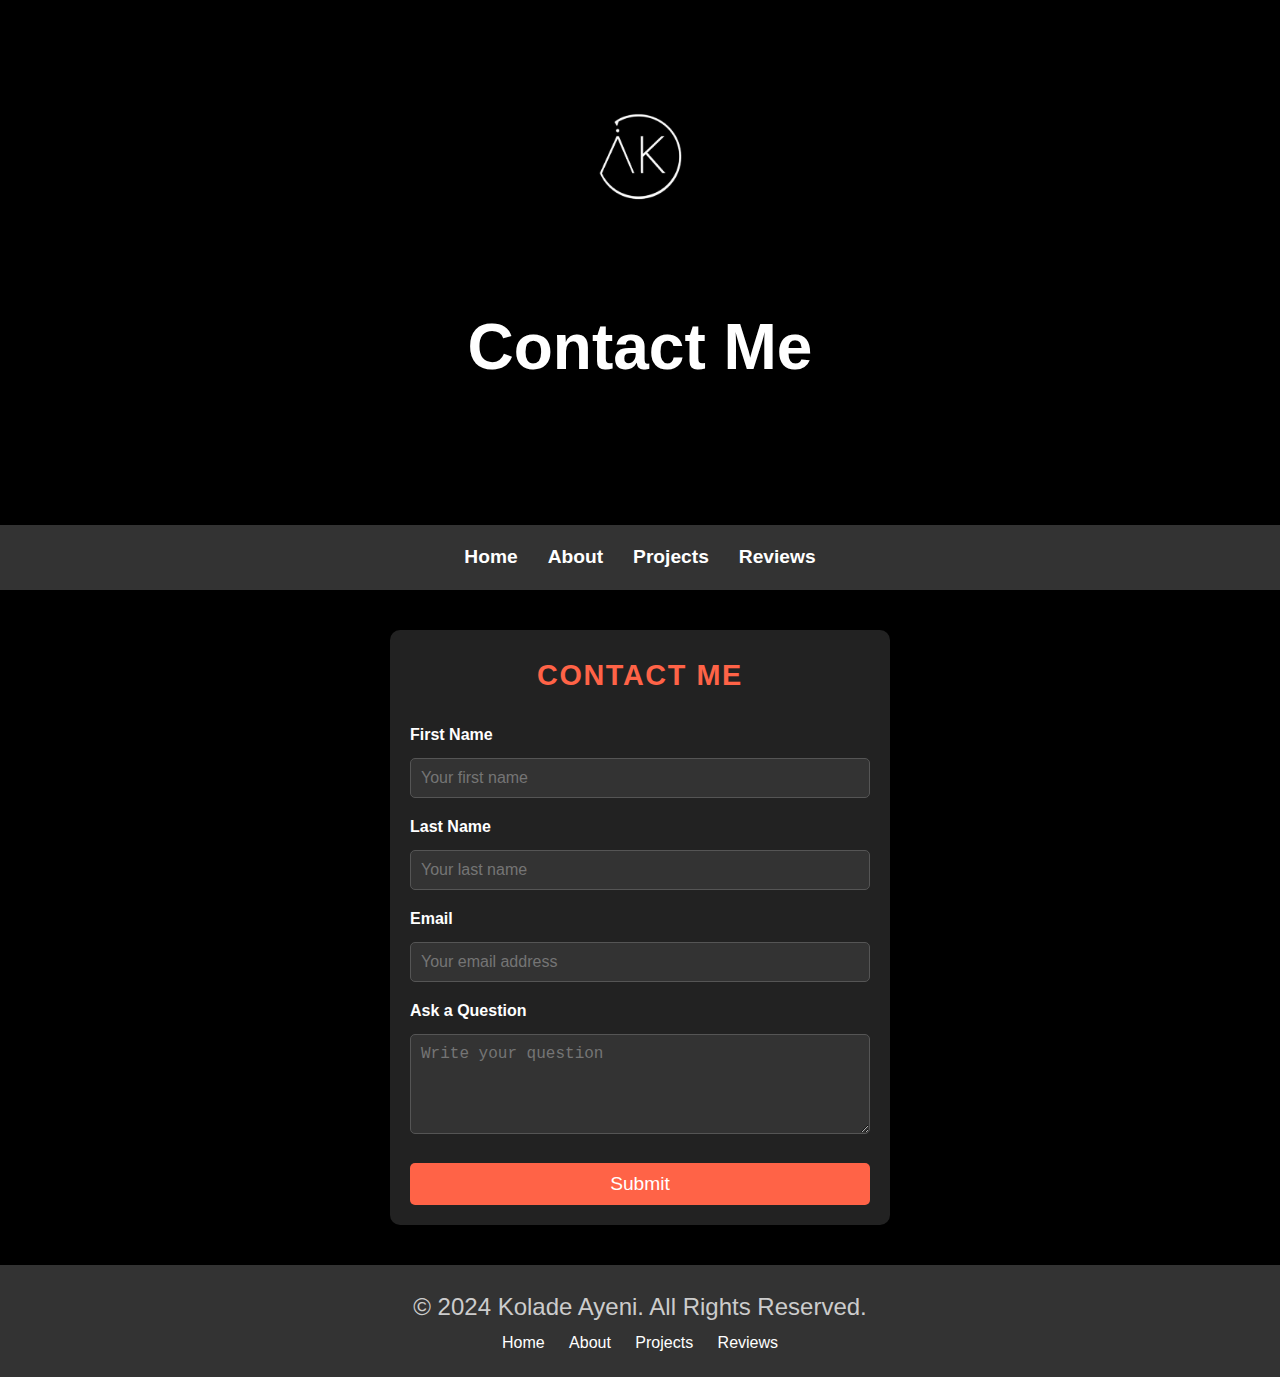
<file: contact.html>
<!DOCTYPE html>
<html lang="en">
<head>
    <meta charset="UTF-8">
    <meta name="viewport" content="width=device-width, initial-scale=1.0">
    <title>Contact Me</title>
    <link rel="stylesheet" href="css/styles.css">
    <script>
        // JavaScript Form Validation and Submission Confirmation
        function validateForm(event) {
            const firstName = document.getElementById('firstName').value.trim();
            const lastName = document.getElementById('lastName').value.trim();
            const email = document.getElementById('email').value.trim();
            const question = document.getElementById('question').value.trim();

            // Basic Validation
            if (!firstName || !lastName || !email || !question) {
                alert("Please fill out all fields.");
                return false;
            }

            // Email Validation
            const emailPattern = /^[^ ]+@[^ ]+\.[a-z]{2,6}$/;
            if (!email.match(emailPattern)) {
                alert("Please enter a valid email address.");
                return false;
            }

            // Show Confirmation Alert
            alert("Thank you for reaching out! Your message has been submitted.");
            return true;
        }
    </script>
</head>
<body>

    <!-- Header Section -->
    <header class="index-header">
        <div class="logo">
            <img src="images/Logo2.jpg" alt="Portfolio Logo" class="logo-img">
        </div>
        <div class="header-content">
            <h1>Contact Me</h1>
        </div>
    </header>

    <!-- Navigation Bar -->
    <nav class="index-navbar">
        <ul>
            <li><a href="index.html">Home</a></li>
            <li><a href="about.html">About</a></li>
            <li><a href="projects.html">Projects</a></li>
            <li><a href="reviews.html">Reviews</a></li>
        </ul>
    </nav>

    <!-- Contact Form Section -->
    <section class="contact-form">
        <form action="mailto:your-email@example.com" method="POST" onsubmit="return validateForm(event)">
            <h2>Contact Me</h2>
            
            <label for="firstName">First Name</label>
            <input type="text" id="firstName" name="firstName" placeholder="Your first name" required>

            <label for="lastName">Last Name</label>
            <input type="text" id="lastName" name="lastName" placeholder="Your last name" required>

            <label for="email">Email</label>
            <input type="email" id="email" name="email" placeholder="Your email address" required>

            <label for="question">Ask a Question</label>
            <textarea id="question" name="question" placeholder="Write your question" required></textarea>

            <button type="submit">Submit</button>
        </form>
    </section>

    <!-- Footer Section -->
    <footer>
        <p>&copy; 2024 Kolade Ayeni. All Rights Reserved.</p>
        <ul class="footer-nav">
            <li><a href="index.html">Home</a></li>
            <li><a href="about.html">About</a></li>
            <li><a href="projects.html">Projects</a></li>
            <li><a href="reviews.html">Reviews</a></li>
        </ul>
    </footer>

</body>
</html>
</file>
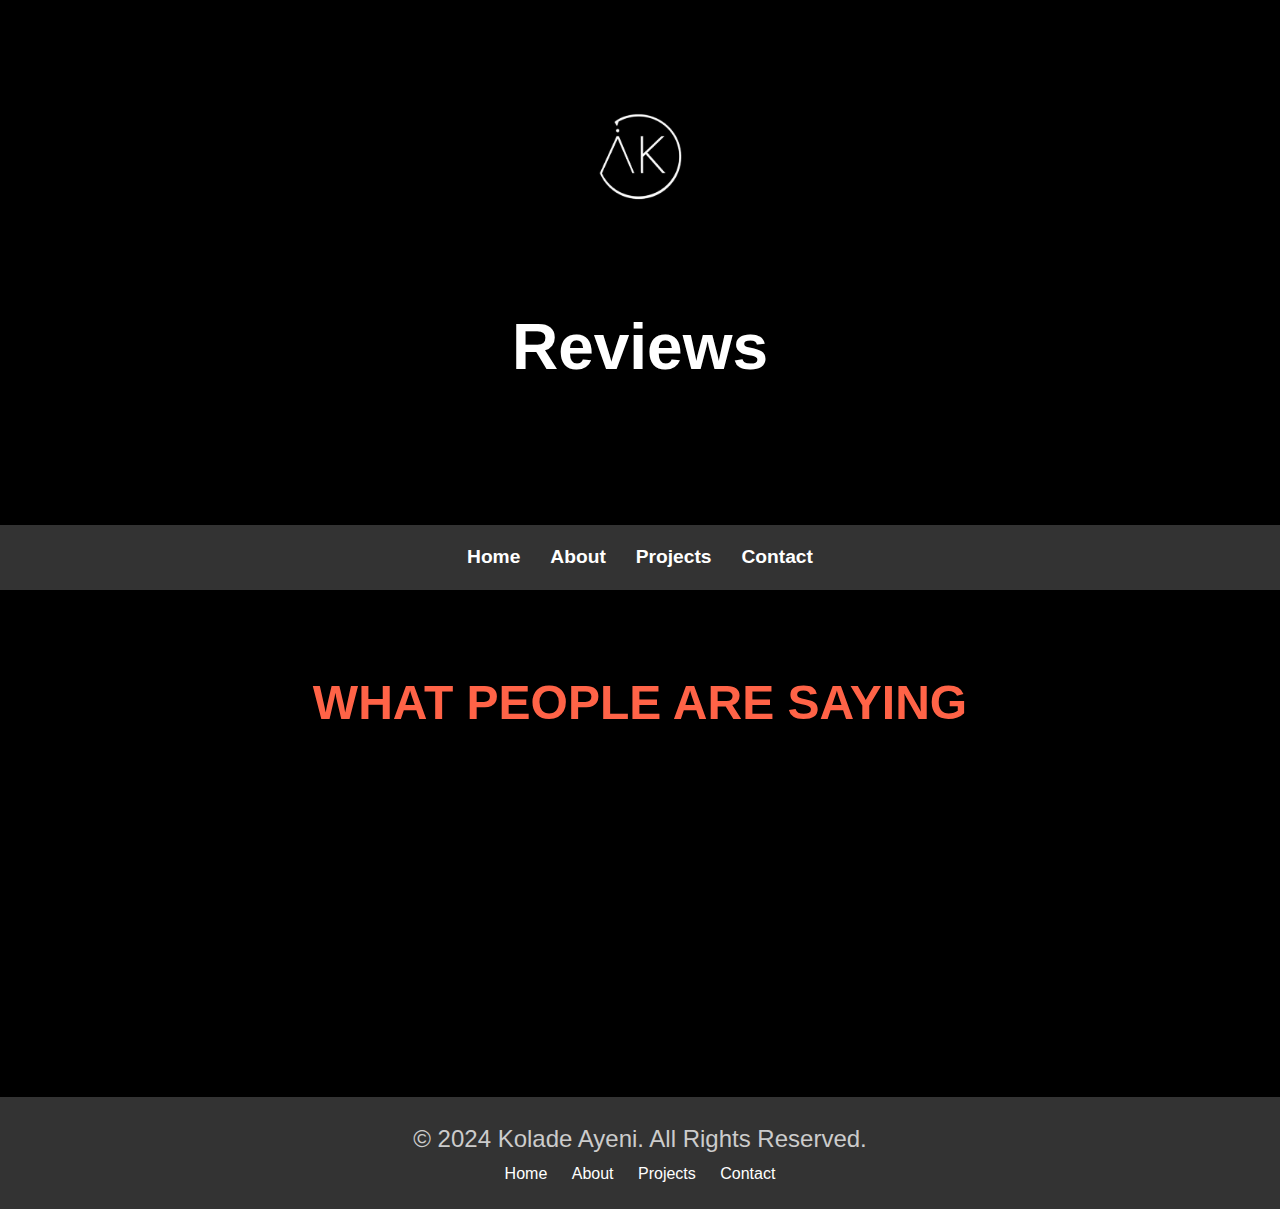
<file: reviews.html>
<!DOCTYPE html>
<html lang="en">
<head>
    <meta charset="UTF-8">
    <meta name="viewport" content="width=device-width, initial-scale=1.0">
    <title>Reviews</title>
    <link rel="stylesheet" href="css/styles.css">

    <!-- AOS (Animate on Scroll) -->
    <link href="https://cdn.jsdelivr.net/npm/aos@2.3.4/dist/aos.css" rel="stylesheet">
    <script src="https://cdn.jsdelivr.net/npm/aos@2.3.4/dist/aos.js"></script>
</head>
<body>

    <!-- Header Section -->
    <header class="index-header">
        <div class="logo">
            <img src="images/Logo2.jpg" alt="Portfolio Logo" class="logo-img">
        </div>
        <div class="header-content">
            <h1>Reviews</h1>
        </div>
    </header>

    <!-- Navigation Bar -->
    <nav class="index-navbar">
        <ul>
            <li><a href="index.html">Home</a></li>
            <li><a href="about.html">About</a></li>
            <li><a href="projects.html">Projects</a></li>
            <li><a href="contact.html">Contact</a></li>
        </ul>
    </nav>

    <!-- Reviews Section -->
    <main class="reviews-section">
        <h2 class="section-title" data-aos="fade-up">What People Are Saying</h2>
        <div class="reviews-container">
            <!-- Review Card 1 -->
            <div class="review-card" data-aos="fade-right">
                <p class="review-text">"Kolade's work is phenomenal. The portfolio he created for us exceeded expectations in both design and functionality!"</p>
                <h3 class="reviewer-name">- David Pierce, CEO of TechWorld</h3>
            </div>

            <!-- Review Card 2 -->
            <div class="review-card" data-aos="fade-left">
                <p class="review-text">"Highly professional and talented. Kolade is a rising star in software development."</p>
                <h3 class="reviewer-name">- Faith Smith, CTO at InnovateTech</h3>
            </div>

            <!-- Review Card 3 -->
            <div class="review-card" data-aos="fade-right">
                <p class="review-text">"Kolade delivered an outstanding project ahead of schedule. I can't recommend him enough!"</p>
                <h3 class="reviewer-name">- Alex Johnson, Project Manager at Creativify</h3>
            </div>

            <!-- Review Card 4 -->
            <div class="review-card" data-aos="fade-left">
                <p class="review-text">"A true professional with an eye for detail. Kolade's work ethic is unmatched."</p>
                <h3 class="reviewer-name">- Emily Davis, Founder of CodeCraft</h3>
            </div>
        </div>
    </main>

    <!-- Footer Section -->
    <footer>
        <p>&copy; 2024 Kolade Ayeni. All Rights Reserved.</p>
        <ul class="footer-nav">
            <li><a href="index.html">Home</a></li>
            <li><a href="about.html">About</a></li>
            <li><a href="projects.html">Projects</a></li>
            <li><a href="contact.html">Contact</a></li>
        </ul>
    </footer>

    <!-- Initialize AOS -->
    <script>
        AOS.init();
    </script>
</body>
</html>
</file>
<file: css/styles.css>
/* Logo Styling */
.logo {
    text-align: center;
    margin-bottom: 20px;
}

.logo-img {
    height: 120px; 
    width: auto;
}

/* General Reset */
* {
    margin: 0;
    padding: 0;
    box-sizing: border-box;
}

/* Body Styling */
body {
    font-family: 'Poppins', sans-serif;
    line-height: 1.8;
    color: #fff;
    background-color: #000;
    margin: 0;
    padding: 0;
}

/* Shared Header Styling (About and Index) */
header {
    background-color: #000; /* Solid black background */
    color: #fff;
    padding: 100px 20px; 
    text-align: center;
}

header h1 {
    font-size: 4rem; 
    color: #fff;
}

header p {
    font-size: 1.5rem;
    color: #ccc;
}

/* Sticky Navigation */
.index-navbar {
    position: sticky;
    top: 0;
    background-color: #333;
    z-index: 100;
}

/* Flexbox Navbar for Index Page */
.index-navbar ul {
    display: flex;
    justify-content: center;
    background-color: #333;
    padding: 15px 0;
}

/* Navigation Styling */
nav ul {
    list-style: none;
    padding: 0;
    margin: 20px 0;
}

nav ul li {
    display: inline-block;
    margin: 0 15px;
}

nav ul li a {
    text-decoration: none;
    color: #fff;
    font-weight: bold;
    font-size: 1.2rem;
    position: relative;
}

/* Hover effect for links */
nav ul li a:hover {
    color: #ff4500;
    transition: color 0.3s ease;
}

/* Hover underline effect */
nav ul li a::after {
    content: '';
    position: absolute;
    width: 100%;
    height: 2px;
    bottom: -5px;
    left: 0;
    background-color: #ff4500;
    transform: scaleX(0);
    transform-origin: bottom right;
    transition: transform 0.25s ease-out;
}

nav ul li a:hover::after {
    transform: scaleX(1);
    transform-origin: bottom left;
}

/* Main Section Styling for About Page */
main {
    padding: 100px 20px;
    max-width: 1200px;
    margin: 0 auto;
    text-align: center;
}

section {
    margin-bottom: 60px;
}

/* Section Heading Styling */
section h2 {
    font-size: 3.5rem;
    font-weight: bold;
    margin-bottom: 20px;
    letter-spacing: 0.1rem;
    text-transform: uppercase;
}

/* Hover effect for headings */
h2:hover {
    color: #ff4500;
    transform: scale(1.1);
    transition: color 0.3s ease, transform 0.3s ease;
}

/* Paragraph Styling */
p {
    font-size: 1.5rem;
    color: #ccc;
    margin-bottom: 40px;
    max-width: 800px;
    margin: 0 auto;
    white-space: normal;
    overflow: visible;
    text-overflow: clip;
    word-wrap: break-word;
}

/* Image Styling */
img {
    width: 80%;
    height: auto;
    margin-bottom: 40px;
    border-radius: 10px;
    transition: transform 0.4s ease;
}

/* Hover effect on images */
img:hover {
    transform: scale(1.05);
}

/* Footer Styling */
footer {
    background-color: #333;
    padding: 20px 0;
    text-align: center;
    font-size: 1rem;
    color: #fff;
}

footer ul {
    list-style: none;
    padding: 0;
    margin: 0;
}

footer ul li {
    display: inline-block;
    margin: 0 10px;
}

footer ul li a {
    color: #fff;
    text-decoration: none;
}

footer:hover {
    background-color: #ff4500;
}

/* CSS Grid for Main Content in index.html */
.grid-container {
    display: grid;
    grid-template-columns: repeat(3, 1fr);
    gap: 20px;
    padding: 50px;
}

/* Content Box Styling - Matching the Navbar Gray */
.grid-item {
    background-color: #333; /* Matching the navbar */
    color: #fff; /* White text for contrast */
    padding: 20px;
    border: 1px solid #555;
    border-radius: 8px;
}

/* Grid Item Hover Effect */
.grid-item:hover {
    background-color: #444; /* Slightly lighter on hover */
    transition: background-color 0.3s ease;
}

/* Media Card Gallery */
.media-gallery {
    display: grid;
    grid-template-columns: repeat(auto-fill, minmax(250px, 1fr));
    gap: 20px;
    padding: 50px;
    justify-items: center;
}

/* Media Card */
.media-card {
    background-color: #333;
    color: white;
    border-radius: 10px;
    box-shadow: 0 4px 8px rgba(0, 0, 0, 0.2);
    overflow: hidden;
    transition: transform 0.3s ease, box-shadow 0.3s ease;
    max-width: 300px;
    text-align: center;
}

.media-card img {
    width: 100%;
    height: auto;
}

.media-card-content {
    padding: 20px;
}

.media-card h3 {
    margin-bottom: 10px;
    font-size: 1.5rem;
    color: #ff6347;
}

.media-card p {
    font-size: 1rem;
    color: #ccc;
    margin-bottom: 15px;
}

.media-card a {
    display: inline-block;
    padding: 10px 20px;
    background-color: #ff6347;
    color: white;
    text-decoration: none;
    border-radius: 5px;
}

.media-card:hover {
    transform: scale(1.05);
    box-shadow: 0 6px 12px rgba(0, 0, 0, 0.3);
}

/* Media Card Preview for index.html */
.media-card-preview {
    display: grid;
    grid-template-columns: repeat(auto-fill, minmax(250px, 1fr));
    gap: 20px;
    padding: 20px;
}

/* Responsive Design */
@media (max-width: 768px) {
    header h1 {
        font-size: 3rem;
    }

    header p {
        font-size: 1.2rem;
    }

    h2 {
        font-size: 2.5rem;
    }

    p {
        font-size: 1.2rem;
    }

    .grid-container {
        grid-template-columns: 1fr;
    }

    .media-gallery,
    .media-card-preview {
        grid-template-columns: 1fr;
    }
}

/* Contact Form Styling */
.contact-form {
    max-width: 500px;
    margin: 40px auto;
    padding: 20px;
    background-color: #222; /* Dark background for form */
    border-radius: 10px;
    box-shadow: 0 4px 8px rgba(0, 0, 0, 0.2);
}

.contact-form h2 {
    text-align: center;
    font-size: 1.8rem;
    color: #ff6347; 
    margin-bottom: 20px;
}

.contact-form label {
    font-weight: bold;
    display: block;
    margin-top: 15px;
    color: #fff;
}

.contact-form input[type="text"],
.contact-form input[type="email"],
.contact-form textarea {
    width: 100%;
    padding: 10px;
    margin-top: 8px;
    border: 1px solid #555;
    border-radius: 5px;
    background-color: #333; /* Form input background */
    color: #fff;
    font-size: 1rem;
}

.contact-form textarea {
    height: 100px;
    resize: vertical;
}

.contact-form button[type="submit"] {
    width: 100%;
    padding: 10px;
    background-color: #ff6347; 
    color: white;
    border: none;
    border-radius: 5px;
    font-size: 1.2rem;
    cursor: pointer;
    margin-top: 20px;
}

.contact-form button[type="submit"]:hover {
    background-color: #ff6347; 
}

/* About Page Section Styling */
.about-section {
    display: flex;
    align-items: center;
    justify-content: space-between;
    margin-bottom: 60px;
    gap: 20px;
    padding: 20px;
}

.about-content {
    flex: 1;
    padding: 20px;
    text-align: left;
}

.about-content h2 {
    font-size: 2.5rem;
    color: #ff6347;
    margin-bottom: 20px;
    text-transform: uppercase;
}

.about-content p {
    font-size: 1.2rem;
    color: #ccc;
    line-height: 1.6;
}

.about-image {
    flex: 1;
    text-align: center;
}

.about-image img {
    max-width: 90%;
    height: auto;
    border-radius: 10px;
    transition: transform 0.4s ease, box-shadow 0.4s ease;
}

.about-image img:hover {
    transform: scale(1.05);
    box-shadow: 0 6px 12px rgba(0, 0, 0, 0.3);
}

/* Adjust About Page for Responsiveness */
@media (max-width: 768px) {
    .about-section {
        flex-direction: column;
        text-align: center;
    }

    .about-content {
        text-align: center;
    }

    .about-content h2 {
        font-size: 2rem;
    }

    .about-content p {
        font-size: 1rem;
    }

    .about-image img {
        max-width: 100%;
    }
}
/* Reviews Section Styling */
.reviews-section {
    padding: 50px 20px;
    max-width: 1200px;
    margin: 0 auto;
    text-align: center;
}

.reviews-section .section-title {
    font-size: 3rem;
    font-weight: bold;
    color: #ff6347; /* Highlighted title color */
    margin-bottom: 40px;
    text-transform: uppercase;
}

.reviews-container {
    display: grid;
    grid-template-columns: repeat(auto-fill, minmax(250px, 1fr));
    gap: 20px;
    justify-content: center;
}

.review-card {
    background-color: #333;
    color: white;
    padding: 20px;
    border-radius: 10px;
    box-shadow: 0 4px 8px rgba(0, 0, 0, 0.2);
    text-align: left;
    transition: transform 0.3s ease, box-shadow 0.3s ease;
}

.review-card:hover {
    transform: scale(1.05);
    box-shadow: 0 6px 12px rgba(0, 0, 0, 0.3);
}

.review-text {
    font-size: 1.2rem;
    color: #ccc;
    margin-bottom: 15px;
    line-height: 1.6;
}

.reviewer-name {
    font-size: 1rem;
    color: #ff6347;
    font-weight: bold;
    text-align: right;
}

/* Responsive Design for Reviews */
@media (max-width: 768px) {
    .reviews-section .section-title {
        font-size: 2rem;
    }

    .review-text {
        font-size: 1rem;
    }

    .reviewer-name {
        font-size: 0.9rem;
    }
}
/* Review Card Preview Styling */
.review-card-preview {
    display: grid;
    grid-template-columns: repeat(auto-fill, minmax(250px, 1fr));
    gap: 20px;
    justify-content: center;
}

.review-card {
    background-color: #333;
    color: white;
    padding: 20px;
    border-radius: 10px;
    box-shadow: 0 4px 8px rgba(0, 0, 0, 0.2);
    text-align: left;
    transition: transform 0.3s ease, box-shadow 0.3s ease;
}

.review-card:hover {
    transform: scale(1.05);
    box-shadow: 0 6px 12px rgba(0, 0, 0, 0.3);
}

.review-text {
    font-size: 1.2rem;
    color: #ccc;
    margin-bottom: 10px;
    line-height: 1.6;
}

.reviewer-name {
    font-size: 1rem;
    color: #ff6347;
    font-weight: bold;
    text-align: right;
}
</file>
